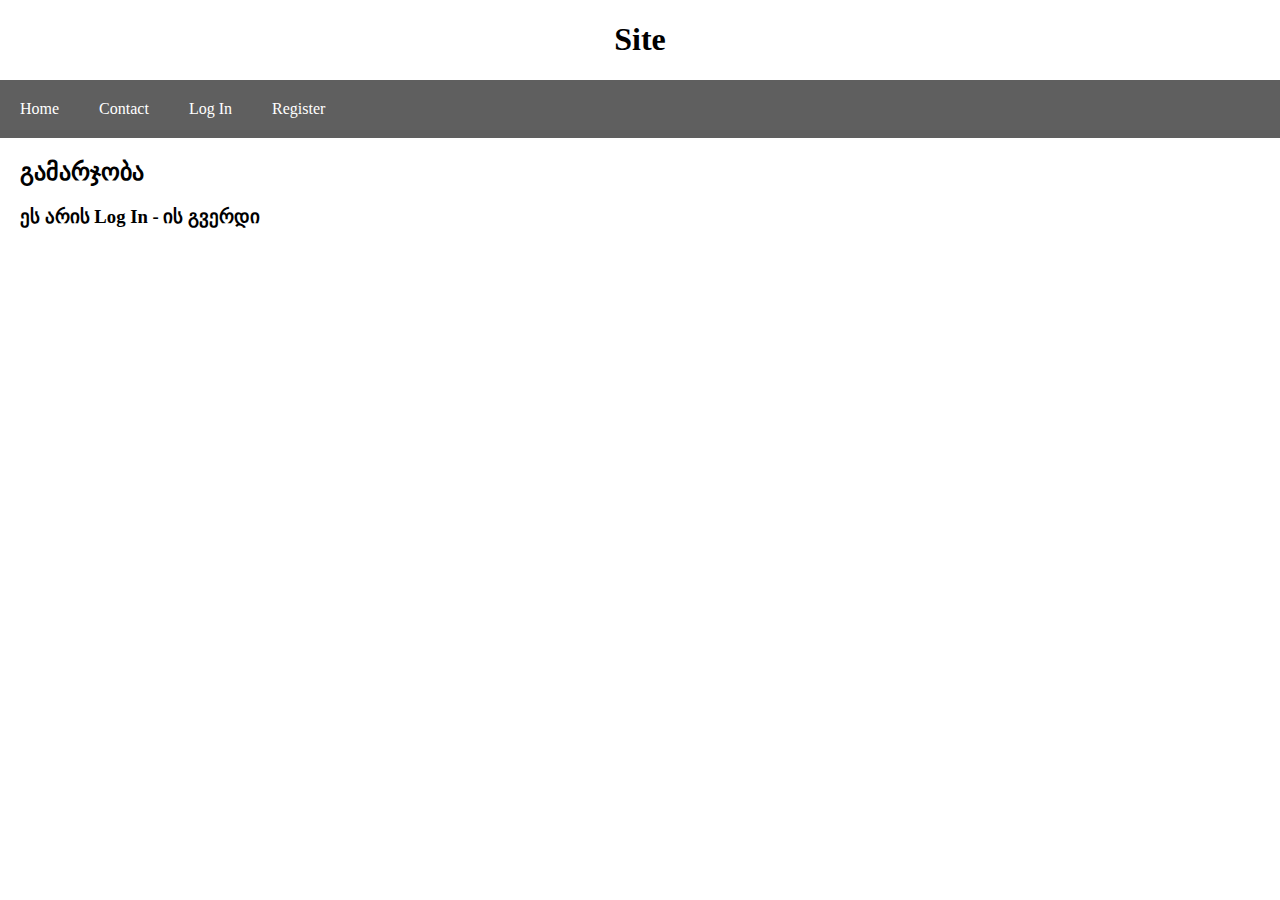
<file: login.html>
<!DOCTYPE html>
<html lang="en">
<head>
    <meta charset="UTF-8">
    <meta name="viewport" content="width=device-width, initial-scale=1.0">
    <title>Procect</title>
    <link rel="stylesheet" href="style.css">
</head>
<body>
<h1>Site</h1>
 <nav class="navbar">
<ul>
    <li><a href="index.html">Home</a></li>
    <li><a href="contact.html">Contact</a></li>
    <li><a href="login.html">Log In</a></li>
    <li><a href="register.html">Register</a></li>

</ul>





 </nav>
    <main>
        <h2>
            გამარჯობა
        </h2>
        <h3>
            ეს არის Log In - ის გვერდი
        </h3>
    </main>
</body>
</html>
</file>
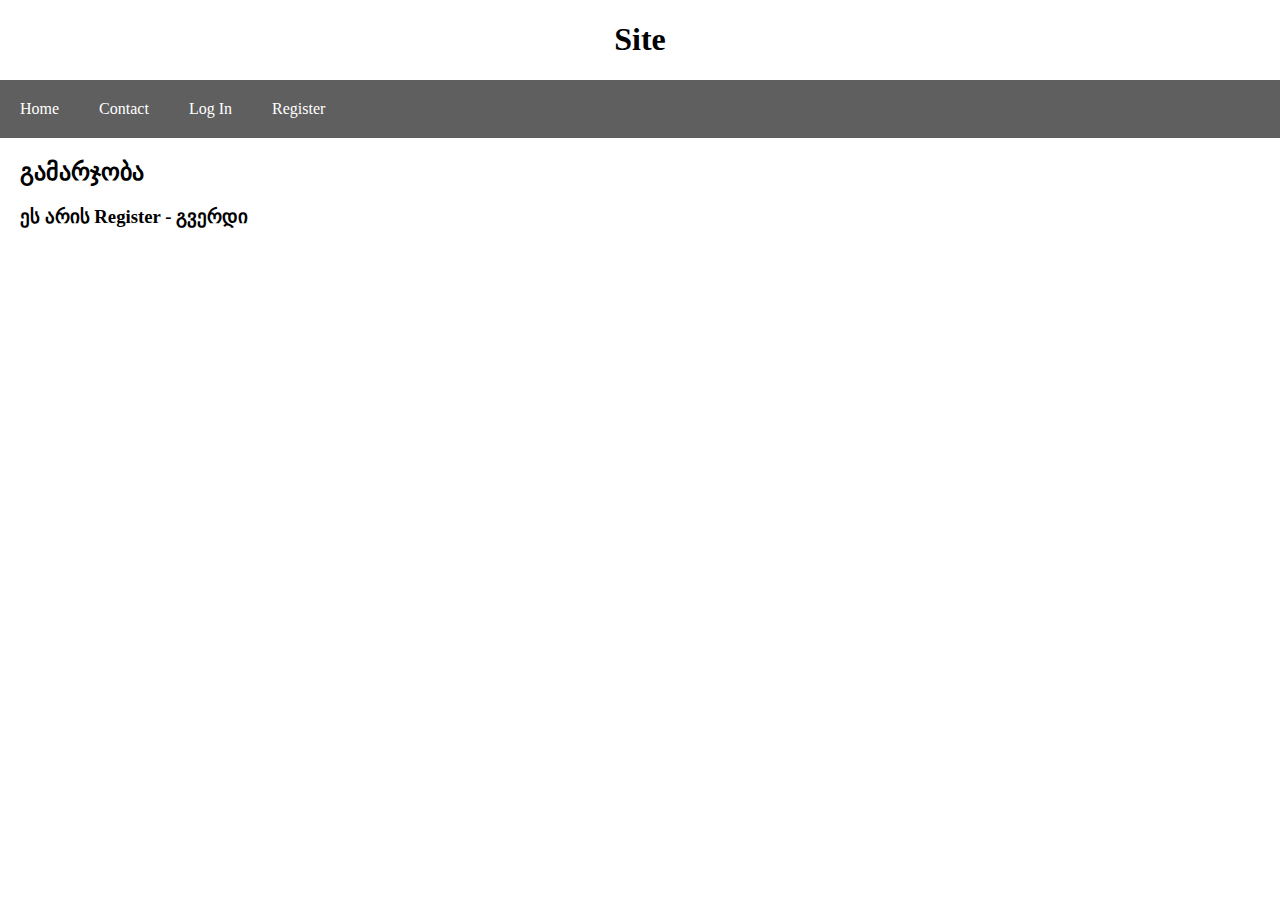
<file: register.html>
<!DOCTYPE html>
<html lang="en">
<head>
    <meta charset="UTF-8">
    <meta name="viewport" content="width=device-width, initial-scale=1.0">
    <title>Procect</title>
    <link rel="stylesheet" href="style.css">
</head>
<body>
<h1>Site</h1>
 <nav class="navbar">
<ul>
    <li><a href="index.html">Home</a></li>
    <li><a href="contact.html">Contact</a></li>
    <li><a href="login.html">Log In</a></li>
    <li><a href="register.html">Register</a></li>

</ul>





 </nav>
    <main>
        <h2>
           გამარჯობა
        </h2>
        <h3>
            ეს არის Register - გვერდი
        </h3>
    </main>
</body>
</html>
</file>
<file: style.css>
h1 {
    text-align: center;
    font-family: fantasy;

}

.navbar ul {
list-style-type: none;
background-color: rgb(95, 95, 95);
padding: 0px;
margin: 0px;
overflow: hidden;
}
.navbar a {
    color: white;
    text-decoration: none;
    padding: 20px;
    display: block;
    text-align: center;
}
.navbar a:hover {
    background-color: rgb(68, 68, 68);

}
.navbar li {
    float: left;
}
body {
    margin: 0px;
}
main {
    margin: 20px;
}

.img {
    width: 170px;
    position: relative;
    top: -270px;
    
}
.contactpng {
width: 200px;
position: relative;
top: -270px;
left: -30px;
}
</file>
